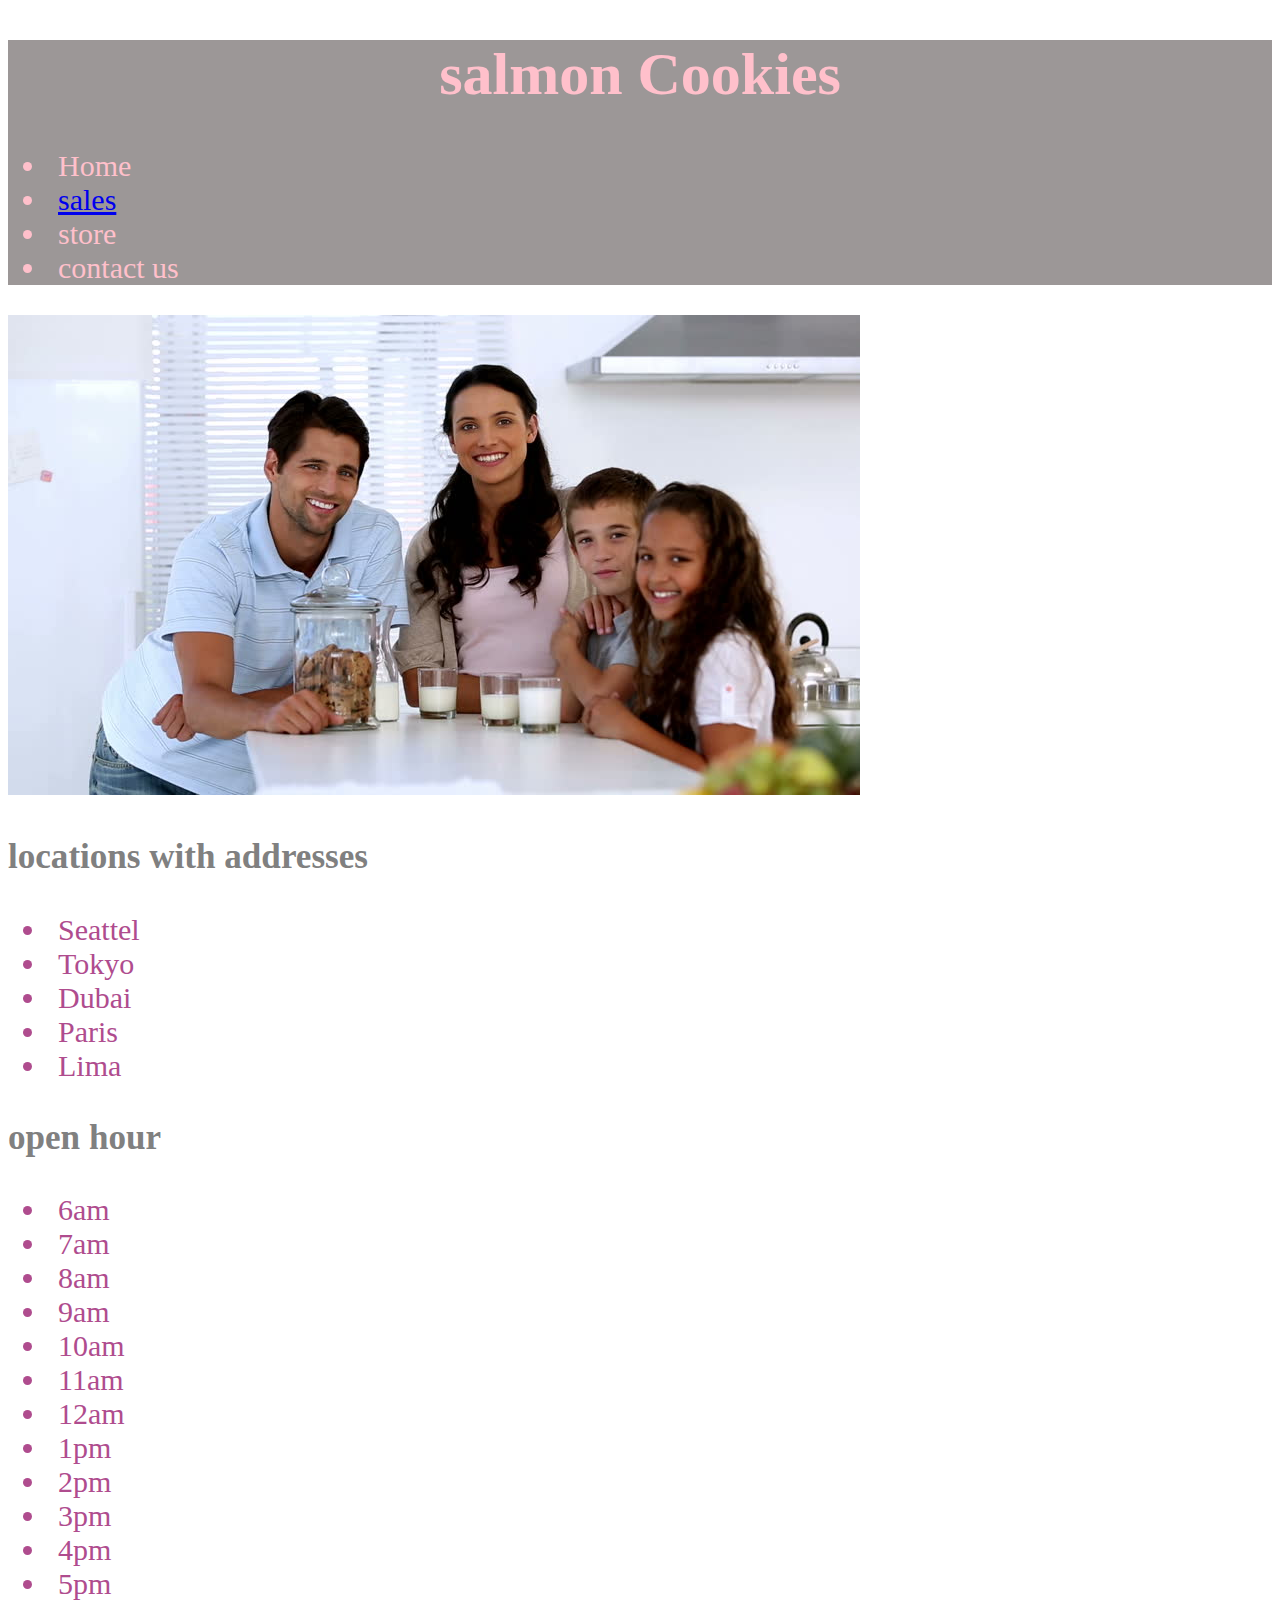
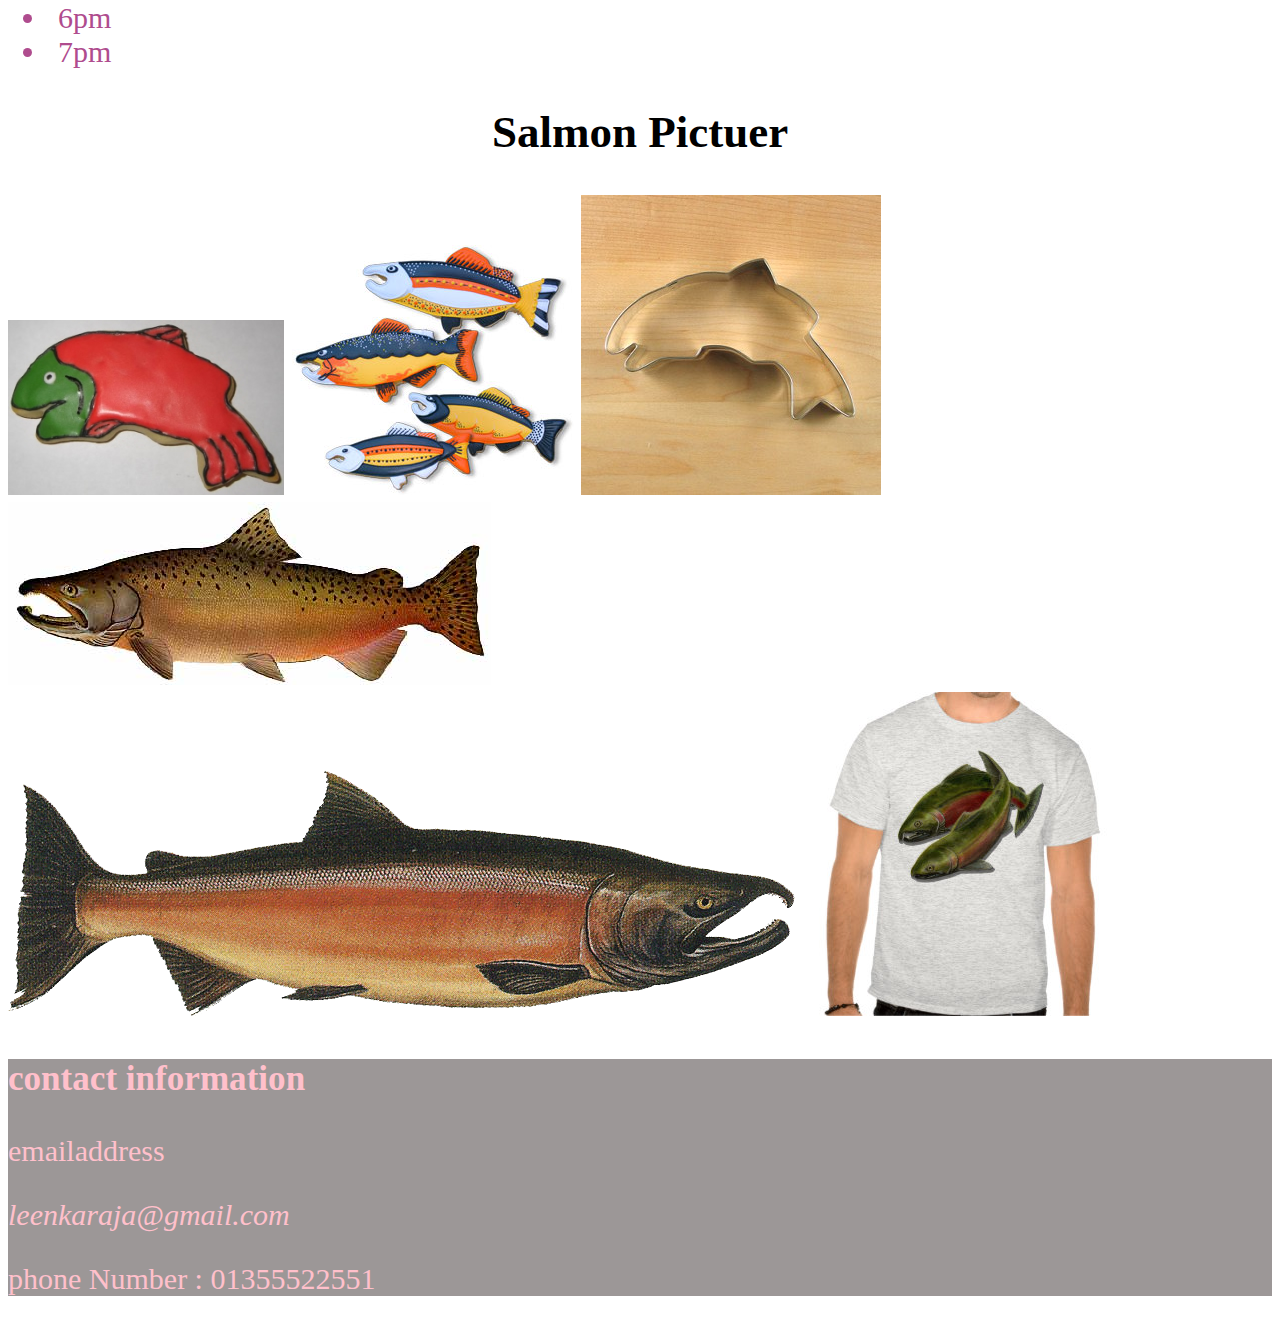
<file: index.html>
<!DOCTYPE html>
<html lang="en">
<head>
    <meta charset="UTF-8">
    <meta http-equiv="X-UA-Compatible" content="IE=edge">
    <meta name="viewport" content="width=device-width, initial-scale=1.0">
    <title>Document</title>
    <link rel="sales.html" href="sales.html">
    <link rel="stylesheet" href="style.css">
</head>
<body>
    <header>
        <h1>salmon Cookies</h1>
        <ul>
            <li><a href="index.html"></a>Home</li>
            <li><a href="sales.html">sales</a></li>
            <li><a href="er"></a>store</li>
            <li><a href="us"></a>contact us</li>
        </ul>
        <sales class="html"></sales>
        
    </header>
    <main>
        <section id="family">
            <img src="img/family.jpg" alt="">
        </section> 
        <section>
            <h3>locations with addresses</h3>
            <nav>
                <section id="address">
                <ul>
                    <li>Seattel</li>
                    <li>Tokyo</li>
                    <li>Dubai</li>
                    <li>Paris</li>
                    <li>Lima</li>
                </ul>
            </section>
                <h3>open hour</h3>
                <section id="hour">
                <ul>
                    <li>6am</li> 
                    <li>7am</li>
                    <li>8am</li>
                    <li>9am</li>
                    <li>10am</li>
                    <li>11am</li>
                    <li>12am</li>
                    <li>1pm</li>
                    <li>2pm</li>
                    <li>3pm</li>
                    <li>4pm</li>
                    <li>5pm</li>
                    <li>6pm</li>
                    <li>7pm</li>
                </ul>
            </section>
            </nav>
        </section>
        
        <section id="fish">
            <h2>Salmon Pictuer</h2>
        <img src="img/frosted-cookie.jpg" alt="">
        <img src="img/fish.jpg" alt="">
        <img src="img/cutter.jpeg" alt="">
        <img src="img/chinook.jpg" alt="">
        <img src="img/salmon.png" alt="">
        <img src="img/shirt.jpg" alt="">
        
        </section>
     
    </main>
    
    <footer>
        <h3>contact information</h3>
     <p>emailaddress <address> leenkaraja@gmail.com</address></p>
     <p>phone Number : 01355522551</p>
    </footer>
    
</body>
</html>
</file>
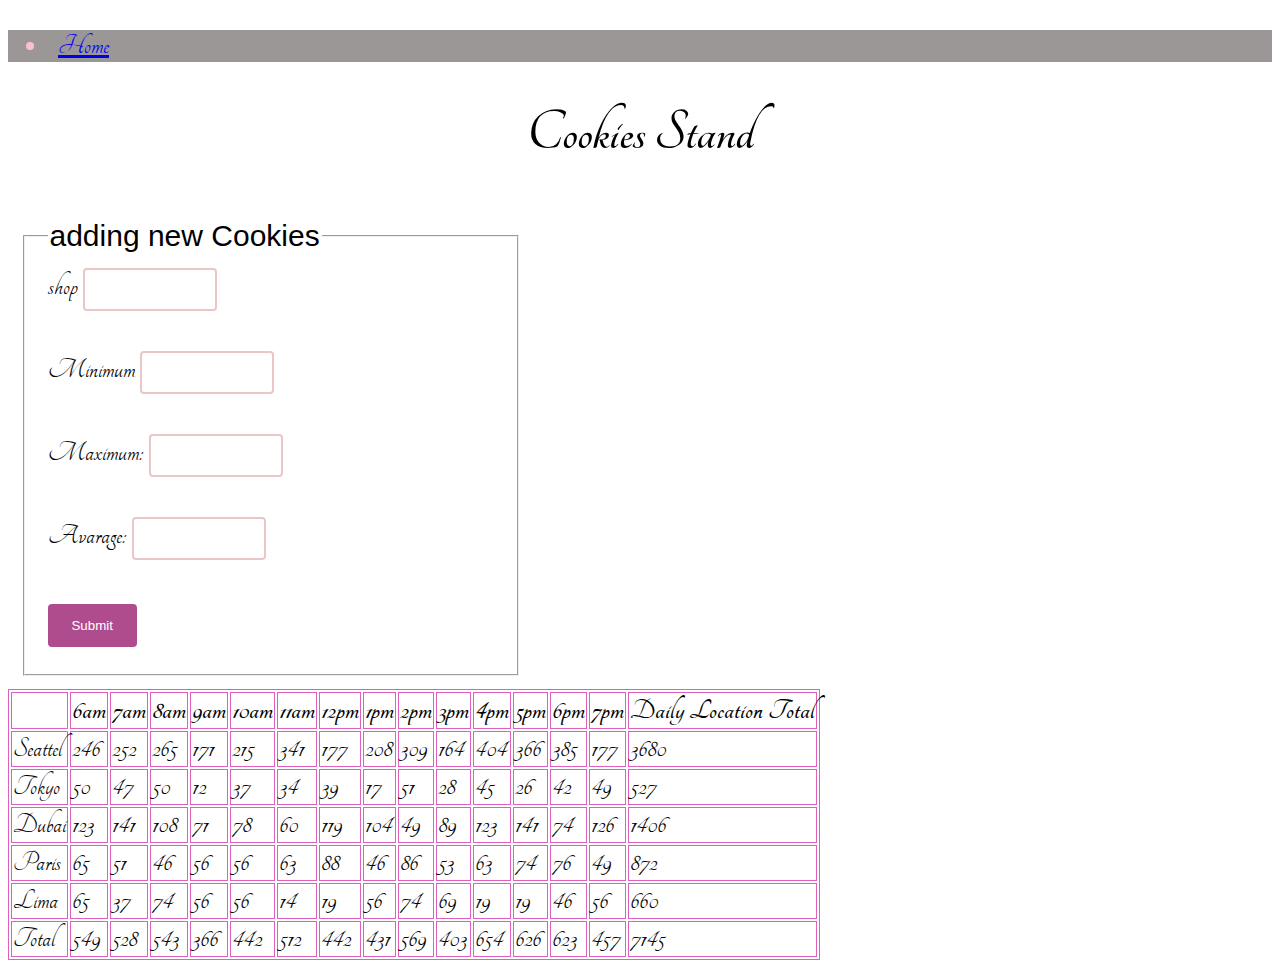
<file: sales.html>
<!DOCTYPE html>
<html lang="en">
<head>
    <link rel="stylesheet" href="https://fonts.googleapis.com/css?family=Tangerine">
    <meta charset="UTF-8">
    <meta http-equiv="X-UA-Compatible" content="IE=edge">
    <meta name="viewport" content="width=device-width, initial-scale=1.0">
    <title>Document</title>
    <link rel="index.html" href="index.html">
    <link rel="stylesheet" href="style.css">
   
   
</head>
<body>
    
    <index class="html"></index>
    <header>
        <ul>
            <li><a href="index.html">Home</a></li>
          
        </ul>
    </header>

    <main>
     <h1>Cookies Stand</h1>

     

     <form action="" id="myform">
        <fieldset>
            <legend id="box">adding new Cookies</legend>

            <label for="shopName">shop</label>
            <input type="text" name="shopName" id="shopName" required/>
            <br/><br/>
            <label for="minCustPerHour"> Minimum</label>
            <input type="text" name="minCustPerHour" id="minCustPerHour" required/>
            <br/><br/>
            <label for="maxCustPerHour">Maximum:</label>
            <input type="text" name="maxCustPerHour" id="maxCustPerHour" required/>      
            <br/><br/>
            <label for="avrCookisCustPerHour">Avarage:</label>
            <input type="text" name="avrCookisCustPerHour" id="avrCookisCustPerHour" required/>      
            <br/><br/>
            <input type="submit">
        
        
        
        </fieldset>

    </form>
    <div id="container"> </div>
    </main>
    
    <script src="app.js"></script>
    <footer></footer>
</body>

</html>
</file>
<file: style.css>
table,
  th,
  td {
    border: 1px solid rgb(224, 95, 192);
  }
  ul li {
    padding-left: 10px;
    
  }
#hour{
  font-size: 100%;
  color: #af4c8e;
  }
  body {
    font-family: 'Tangerine', serif;
    font-size: 30px;
  }
header{
  background-color: rgb(156, 151, 151);
    color:pink;

}
#address{
  color: #af4c8e;
}
h2{
  text-align: center;
}
h1{
  text-align: center;
}
h3{
  color: gray;
}

  footer{
    background-color: rgb(156, 151, 151);
    color:pink;
  }
 
  input[type=text] {
    width: 30%;
    padding: 12px 20px;
    margin: 4px 0;
    box-sizing: border-box;
    border: 2px solid rgb(235, 198, 198);
    border-radius: 4px;
    padding-left: 5px 
  } 

#myform{
     width: 500px;
    padding: 13px;
}

input[type=submit] {
  width: 20%;
  background-color: #af4c8e;
  color: white;
  padding: 14px 20px;
  margin: 8px 0;
  border: none;
  border-radius: 4px;
  cursor: pointer;
}

#box{
 font-family: 'Gill Sans', 'Gill Sans MT', Calibri, 'Trebuchet MS', sans-serif;
}

footer h3{
  color: pink;
}
</file>
